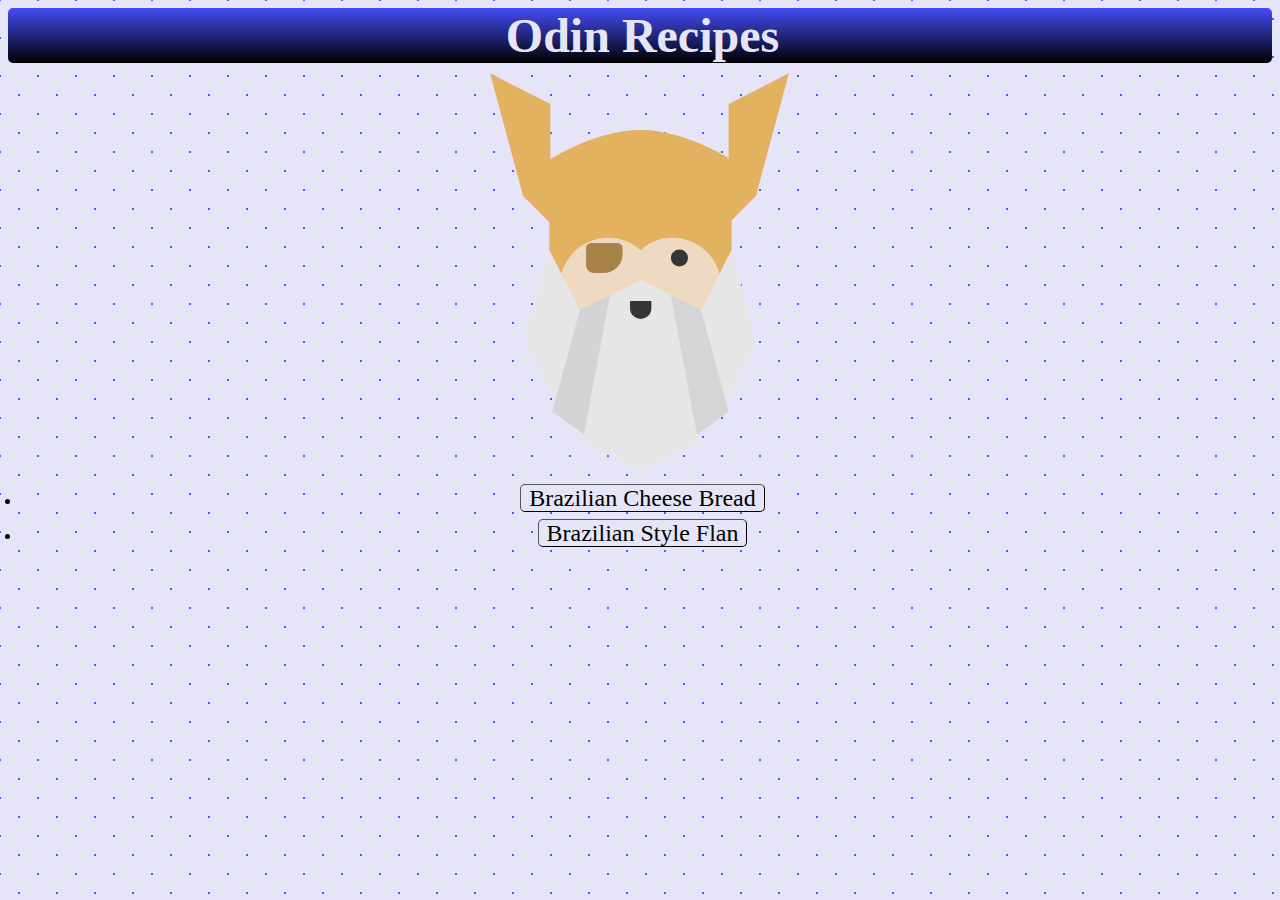
<file: index.html>
<!DOCTYPE html>
<html lang="en">
    <head>
        <meta charset="UTF-8">
        <meta name="viewport" content="width=device-width, initial-scale=1.0">
        <title>Odin Recipes</title>
        <link rel="stylesheet" href="styles.css">
    </head>
    <body>
        <div>
            <h1 class="title">Odin Recipes</h1>
            <img src="./img/odin-logo.svg" alt="logo of the odin project" height=auto width="300" class="center-odin-logo">
            <ul class="links">
                <li><a href="recipes/brazilian-cheese-bread.html">Brazilian Cheese Bread</a></li>
                <li><a href="recipes/brazilian-style-flan.html">Brazilian Style Flan</a></li>
            </ul>
        </div>
    </body>
</html>
</file>
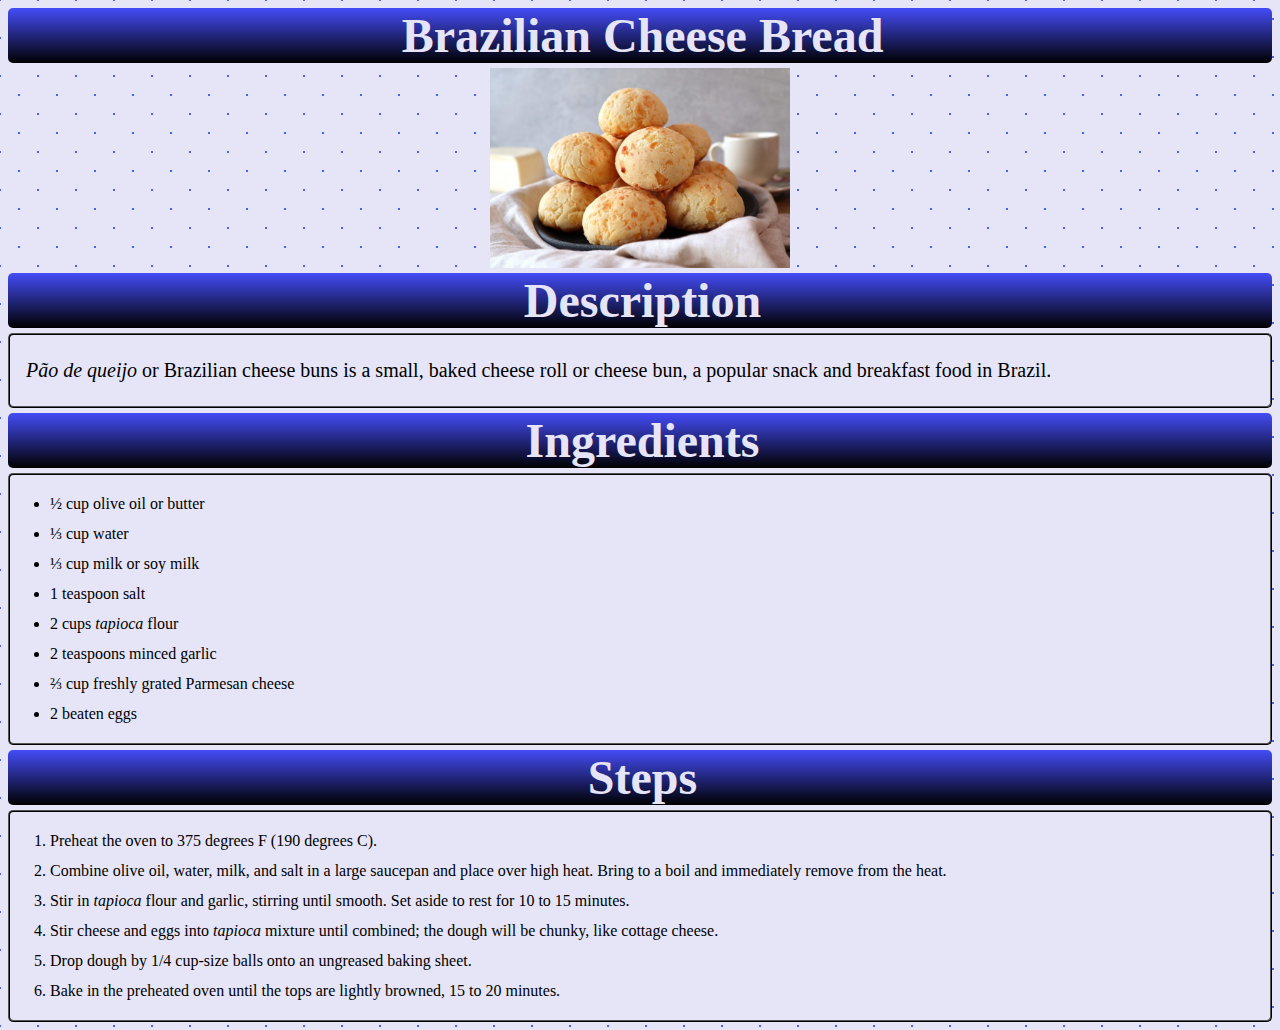
<file: recipes/brazilian-cheese-bread.html>
<!DOCTYPE html>
<html lang="en">
    <head>
        <meta charset="UTF-8">
        <meta name="viewport" content="width=device-width, initial-scale=1.0">
        <title>Brazilian Cheese Bread</title>
        <link rel="stylesheet" href="../styles.css">
    </head>
    <body>
        <div>
            <h1 class="title">Brazilian Cheese Bread</h1>
            <img src="../img/brazilian-cheese-bread.jpg" alt="some brazilian cheese bread on a plate" height=auto width="300" class="center-img-cheese-bread">
        </div>
        <div>
            <h2 class="title">Description</h2>
                <p class="text"><em>Pão de queijo</em> or Brazilian cheese buns is a small, baked cheese roll or cheese bun, a popular snack and breakfast food in Brazil.</p>
            <h2 class="title">Ingredients</h2>
                <ul class="list">
                    <li>½ cup olive oil or butter</li>
                    <li>⅓ cup water</li>
                    <li>⅓ cup milk or soy milk</li>
                    <li>1 teaspoon salt</li>
                    <li>2 cups <em>tapioca</em> flour</li>
                    <li>2 teaspoons minced garlic</li>
                    <li>⅔ cup freshly grated Parmesan cheese</li>
                    <li>2 beaten eggs</li>
                </ul>
            <h2 class="title">Steps</h2>
                <ol class="list">
                    <li>Preheat the oven to 375 degrees F (190 degrees C).</li>
                    <li>Combine olive oil, water, milk, and salt in a large saucepan and place over high heat. Bring to a boil and immediately remove from the heat.</li>
                    <li>Stir in <em>tapioca</em> flour and garlic, stirring until smooth. Set aside to rest for 10 to 15 minutes.</li>
                    <li>Stir cheese and eggs into <em>tapioca</em> mixture until combined; the dough will be chunky, like cottage cheese.</li>
                    <li>Drop dough by 1/4 cup-size balls onto an ungreased baking sheet.</li>
                    <li>Bake in the preheated oven until the tops are lightly browned, 15 to 20 minutes.</li>
                </ol>    
        </div>
    </body>
</html>
</file>
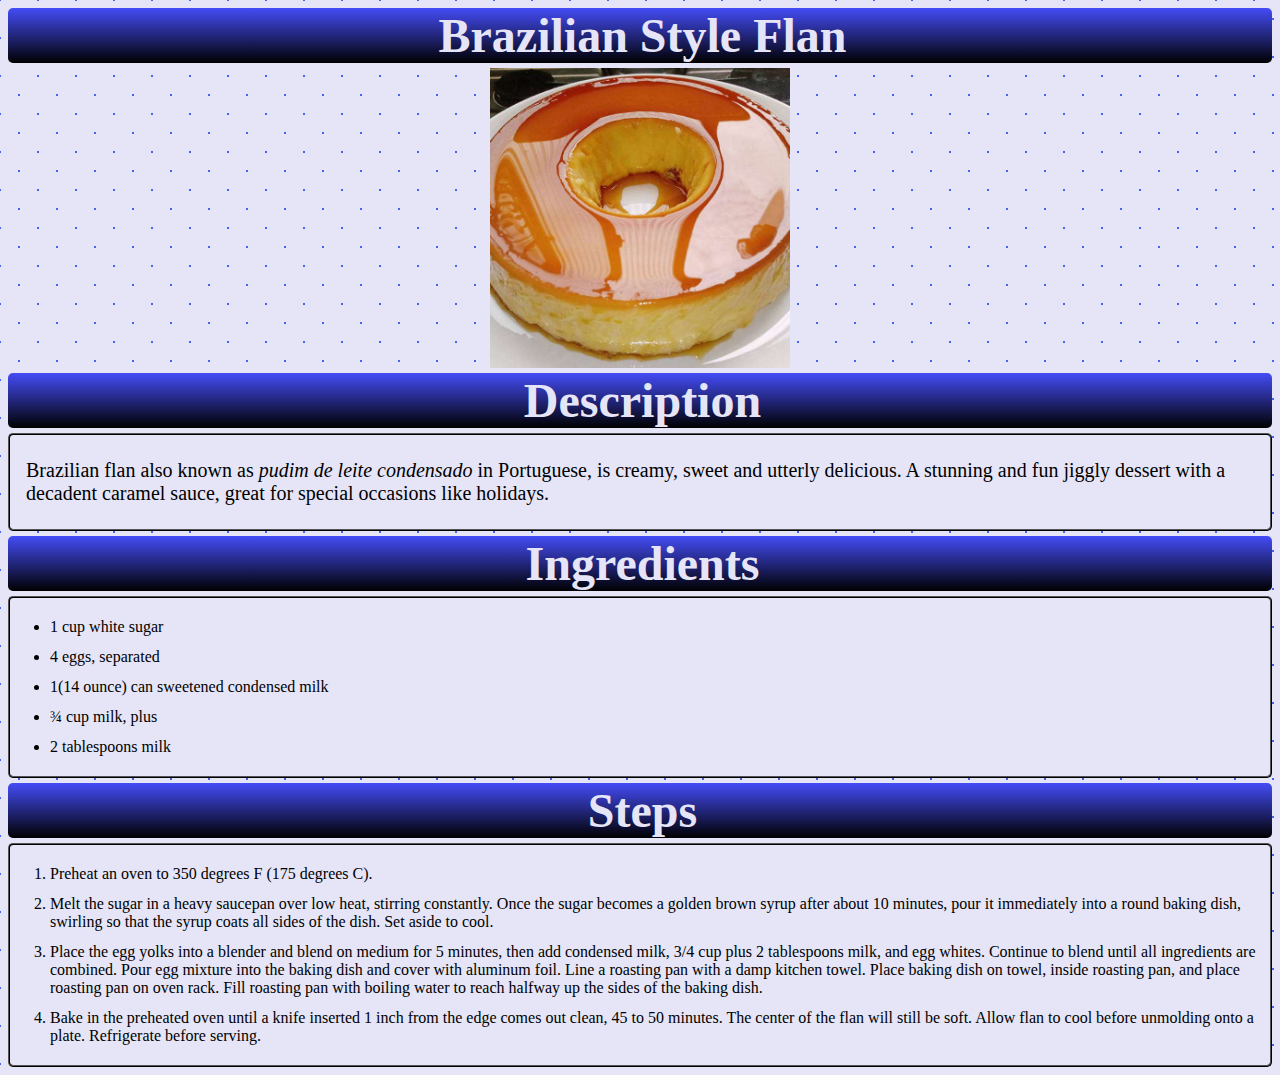
<file: recipes/brazilian-style-flan.html>
<!DOCTYPE html>
<html lang="en">
    <head>
        <meta charset="UTF-8">
        <meta name="viewport" content="width=device-width, initial-scale=1.0">
        <title>Brazilian Style Flan</title>
        <link rel="stylesheet" href="../styles.css">
    </head>
    <body>
        <div>
            <h1 class="title">Brazilian Style Flan</h1>
                <img src="../img/brazilian-style-flan.jpg" alt="A Brazilian flan on a plate" height=300 width="auto" class="center-img-flan">
        </div>
        <div>
            <h2 class="title">Description</h2>
                <p class="text">Brazilian flan also known as <em>pudim de leite condensado</em> in Portuguese, is creamy, sweet and utterly delicious. A stunning and fun jiggly dessert with a decadent caramel sauce, great for special occasions like holidays.</p>
            <h2 class="title">Ingredients</h2>
                <ul class="list">
                    <li>1 cup white sugar</li>
                    <li>4 eggs, separated</li>
                    <li>1(14 ounce) can sweetened condensed milk</li>
                    <li>¾ cup milk, plus</li>
                    <li>2 tablespoons milk</li>
                </ul>
            <h2 class="title">Steps</h2>
                <ol class="list">
                    <li> Preheat an oven to 350 degrees F (175 degrees C).</li>
                    <li>Melt the sugar in a heavy saucepan over low heat, stirring constantly. Once the sugar becomes a golden brown syrup after about 10 minutes, pour it immediately into a round baking dish, swirling so that the syrup coats all sides of the dish. Set aside to cool.</li>
                    <li>Place the egg yolks into a blender and blend on medium for 5 minutes, then add condensed milk, 3/4 cup plus 2 tablespoons milk, and egg whites. Continue to blend until all ingredients are combined. Pour egg mixture into the baking dish and cover with aluminum foil. Line a roasting pan with a damp kitchen towel. Place baking dish on towel, inside roasting pan, and place roasting pan on oven rack. Fill roasting pan with boiling water to reach halfway up the sides of the baking dish.</li>
                    <li>Bake in the preheated oven until a knife inserted 1 inch from the edge comes out clean, 45 to 50 minutes. The center of the flan will still be soft. Allow flan to cool before unmolding onto a plate. Refrigerate before serving. </li>
                </ol>
        </div>
    </body>
    </html>
</file>
<file: styles.css>
.links,
.title {
    text-align: center;
    margin-top: 5px;
    padding-left: 5px;
}

.center-img-cheese-bread,
.center-img-flan,
.center-odin-logo {
    display: block;
    margin: 0 auto;
}

a,
a:hover,
.title {
    border-radius: 5px;
}

a:hover,
.title {
    color: #e5e5f7;
    font-weight: bold;
}

.list,
.text {
    border: 2px ridge #000000;
    border-radius: 5px;
    margin: 0;
}

.list,
.text,
.links li a,
body {
    background-color: #e5e5f7;
}

a:hover,
.title {
    background-image: linear-gradient(#444cf7, #000000);
}


a {
    color: #000000;
    text-decoration: none;
    border: 1px outset #000000;
    font-size: 24px;
}


a:hover {
    border: 2px ridge #000000;
 
}

body {
    opacity: 1;
    background-image:  radial-gradient(#4563f7 0.9500000000000001px, transparent 0.9500000000000001px), radial-gradient(#4563f7 0.9500000000000001px, #e5e5f7 0.9500000000000001px);
    background-size: 38px 38px;
    background-position: 0 0,19px 19px;
    font-family:Georgia, 'Times New Roman', Times, serif;
}

.links li {
    margin: 8px;
}

.links li a {
    padding: 0px 8px;
}

.list {
    padding-top: 8px;
    padding-bottom: 8px;
}

.list li {
    margin: 12px 0px;
}

.text {
    padding: 24px 16px;
    font-size: 20px;
}

.title {
    font-size: 48px;
    background-color: #4563f7;
    margin-bottom: 5px;
}
</file>
